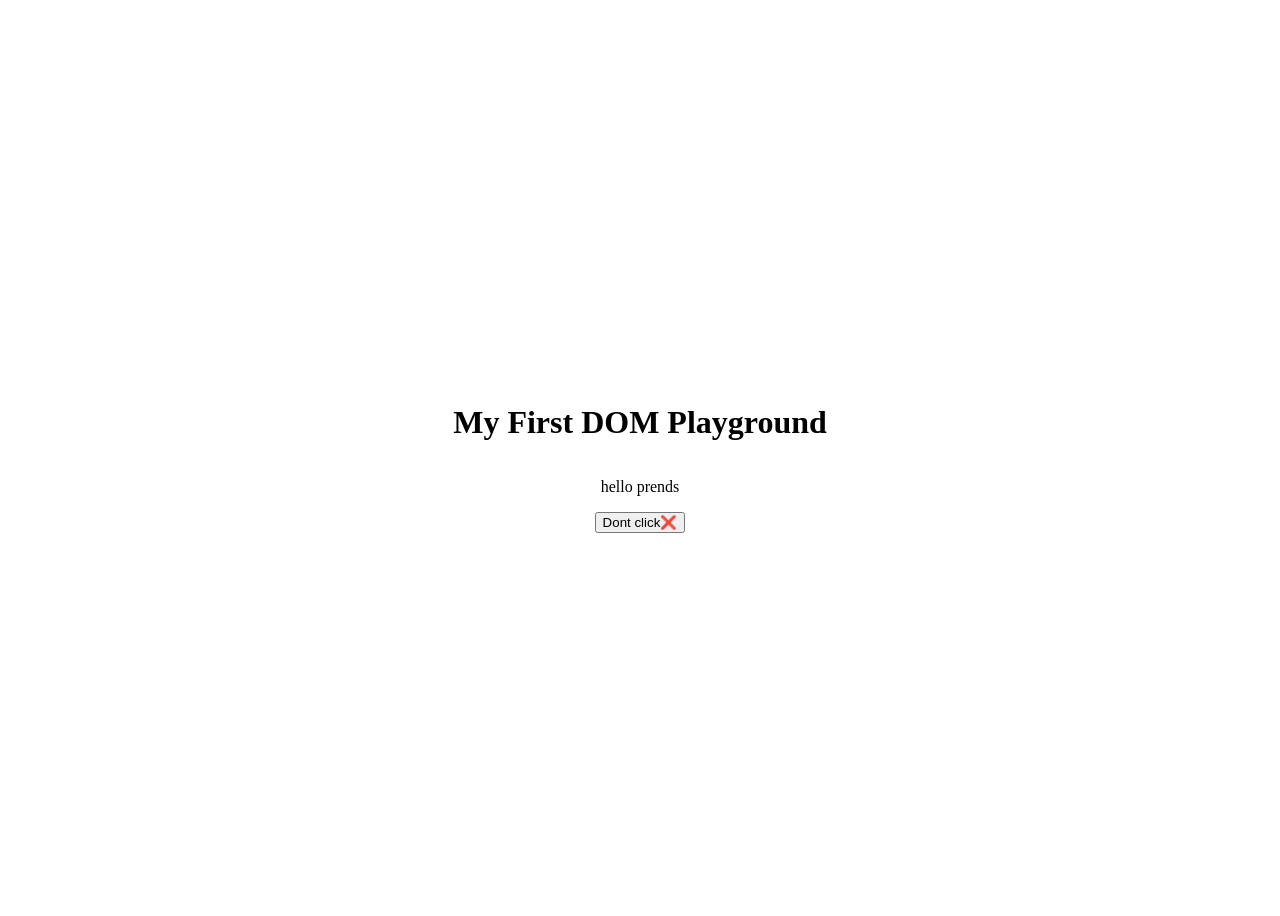
<file: DAY_01/index.html>
<!DOCTYPE html>
<html lang="en">
<head>
    <meta charset="UTF-8">
    <meta name="viewport" content="width=device-width, initial-scale=1.0">
    <title>Document</title>
    <link rel="stylesheet" href="style.css">
    <script src="script.js" defer></script>
</head>
<body>
    <div class="eg">
        <h1 id="tittle">My First DOM Playground</h1>

        <p id="p">hello prends</p>
        <button id="button">Click me</button>
    </div>
    
</body>
</html>
</file>
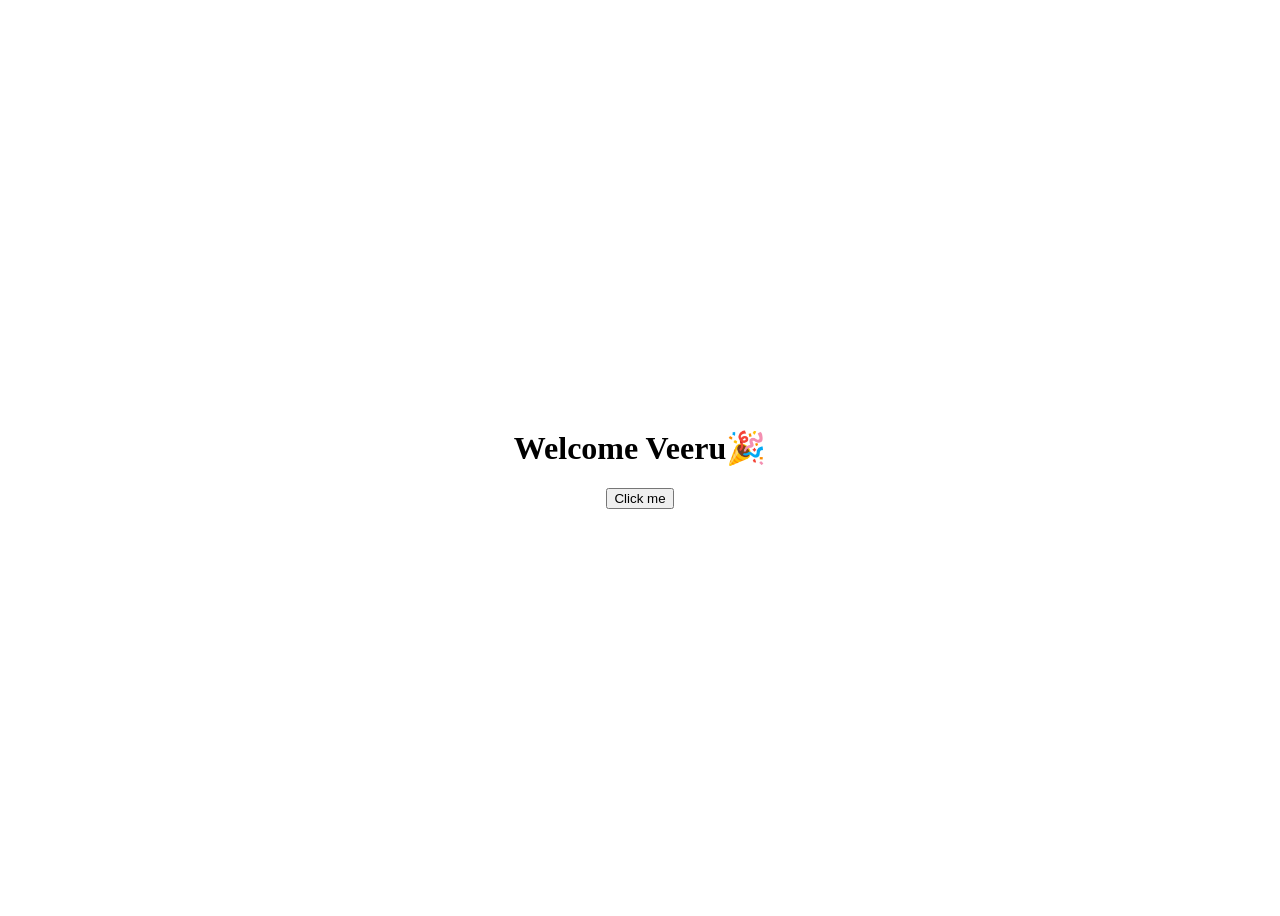
<file: DAY_02/index.html>
<!DOCTYPE html>
<html lang="en">
<head>
    <meta charset="UTF-8">
    <meta name="viewport" content="width=device-width, initial-scale=1.0">
    <title>Document</title>
    <link rel="stylesheet" href="style.css">
    <script src="script.js" defer></script>
</head>
<body>
    <h1 id="heading">Welcome Veeru🎉</h1>
    <button id="btn">Click me</button>
</body>
</html>
</file>
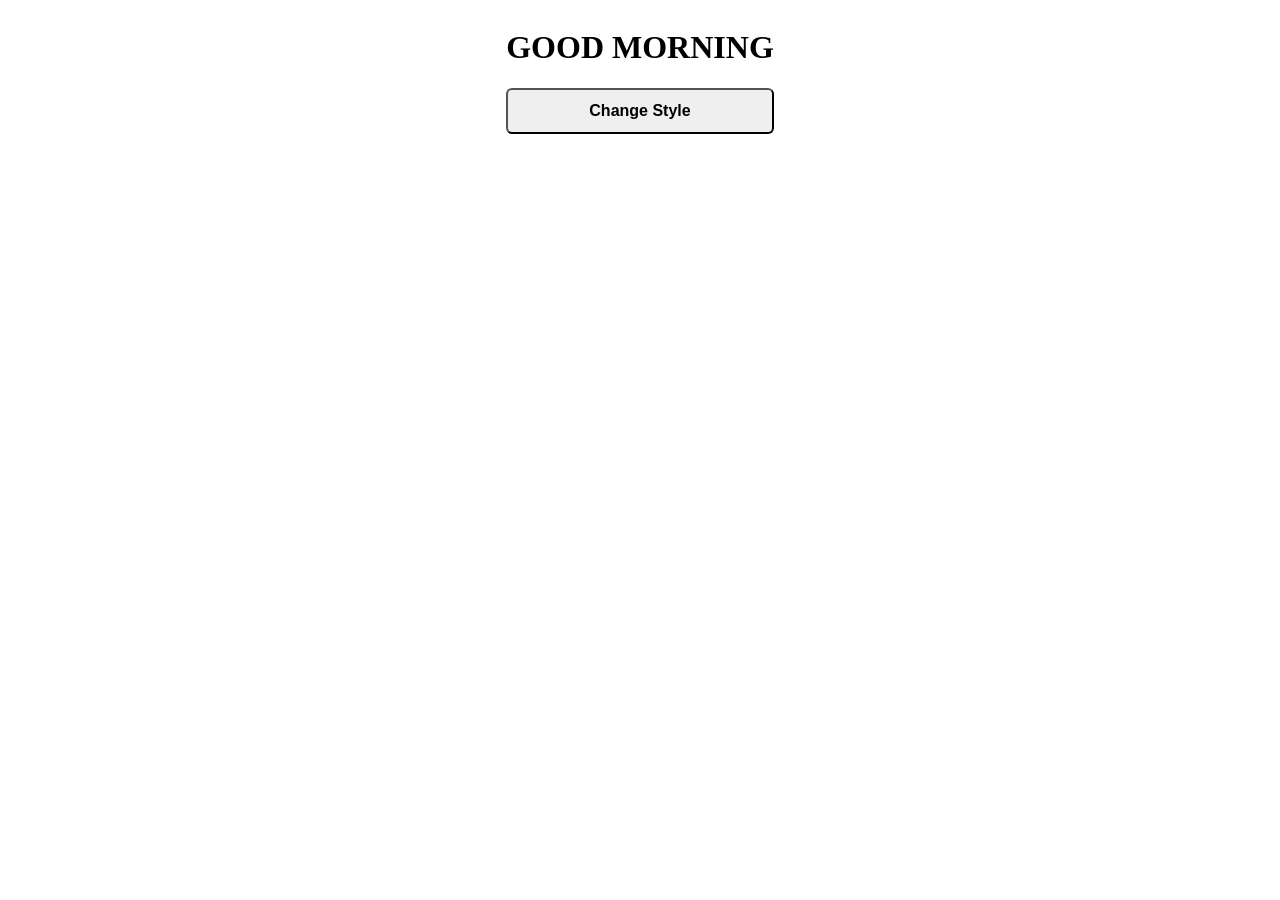
<file: DAY_03/index.html>
<!DOCTYPE html>
<html lang="en">
<head>
    <meta charset="UTF-8">
    <meta name="viewport" content="width=device-width, initial-scale=1.0">
    <title>Document</title>
    <link rel="stylesheet" href="style.css">
    <script src="script.js" defer></script>
</head>
<body>
    <h1 id="title">GOOD MORNING</h1>
    <button id="btn">Change Style</button>
</body>
</html>
</file>
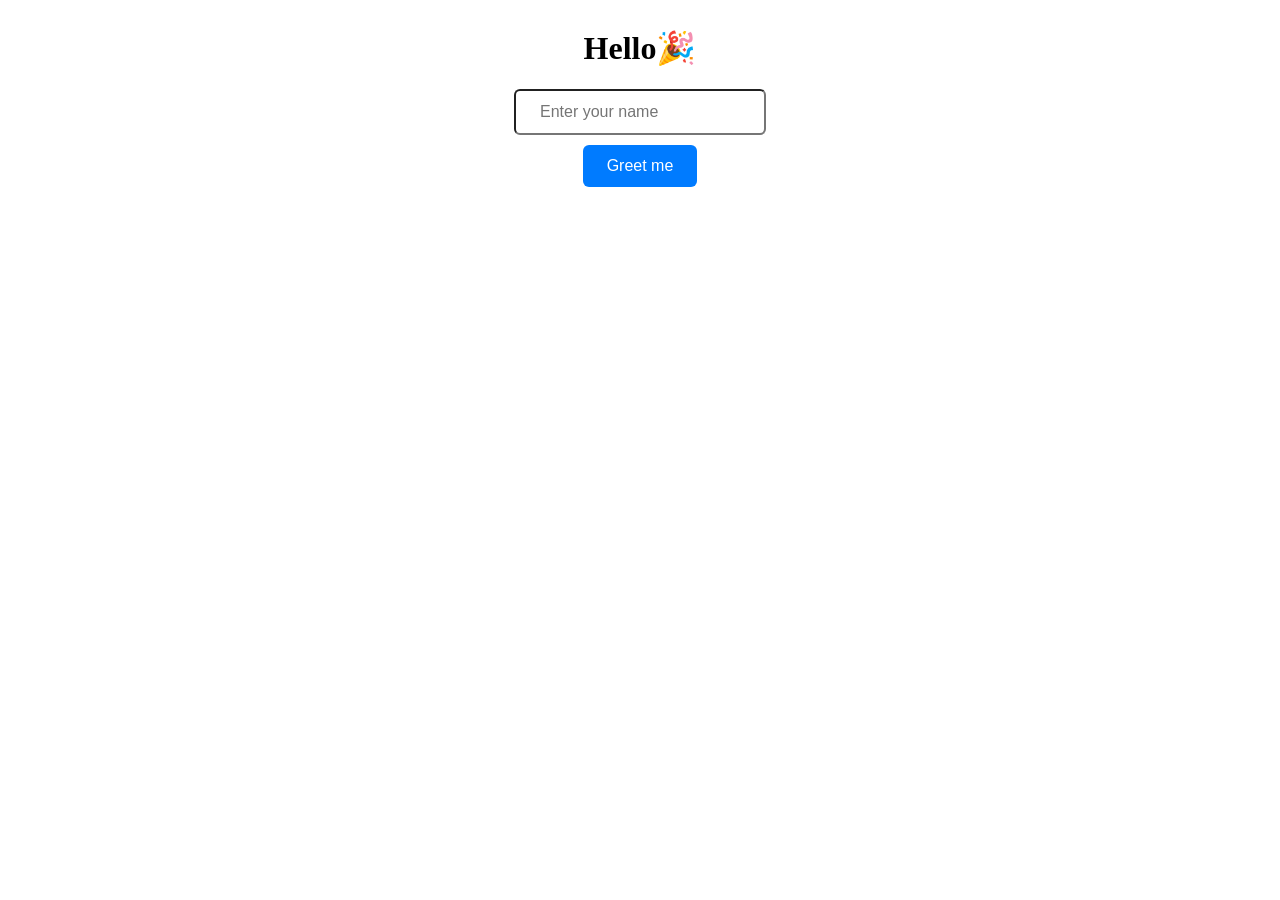
<file: DAY_04/index.html>
<!DOCTYPE html>
<html lang="en">
<head>
    <meta charset="UTF-8">
    <meta name="viewport" content="width=device-width, initial-scale=1.0">
    <title>Document</title>
    <link rel="stylesheet" href="style.css">
    <script src="script.js" defer></script>
</head>
<body>
    <h1 id="heading">Hello🎉</h1>
    <input id="textinput"
        type="text"
        placeholder="Enter your name">
    
    <button id="btn">Greet me</button>     
</body>
</html>
</file>
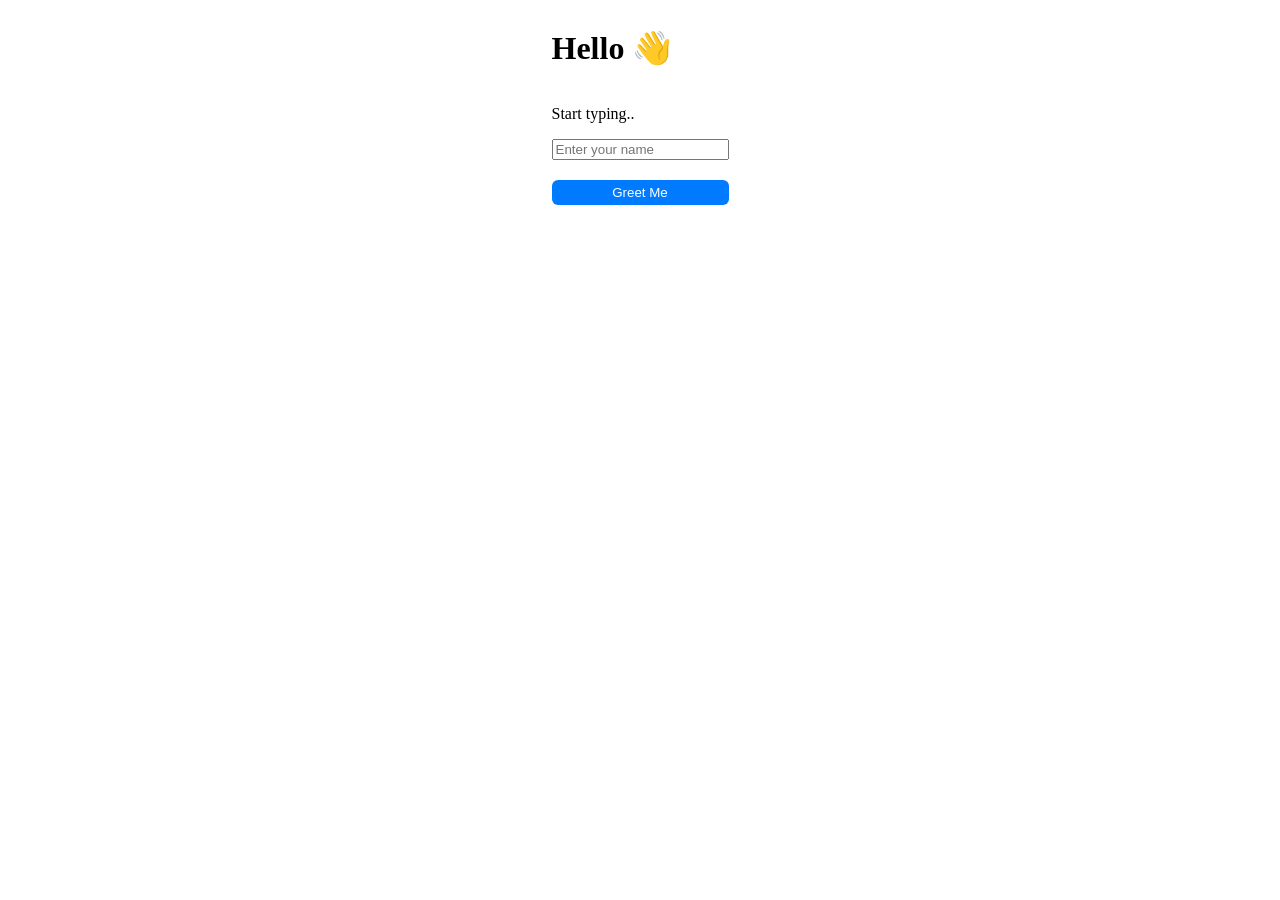
<file: DAY_05/index.html>
<!DOCTYPE html>
<html lang="en">
<head>
    <meta charset="UTF-8">
    <meta name="viewport" content="width=device-width, initial-scale=1.0">
    <title>Document</title>
    <link rel="stylesheet" href="style.css">
    <script src="script.js" defer></script>
</head>
<body>
    <h1 id="heading">Hello 👋</h1>
    <p id="p">Start typing..</p>
    <input
    id="inputtext"
    type="text";
    placeholder="Enter your name">
    
    <button id="btn">Greet Me</button>
</body>
</html>
</file>
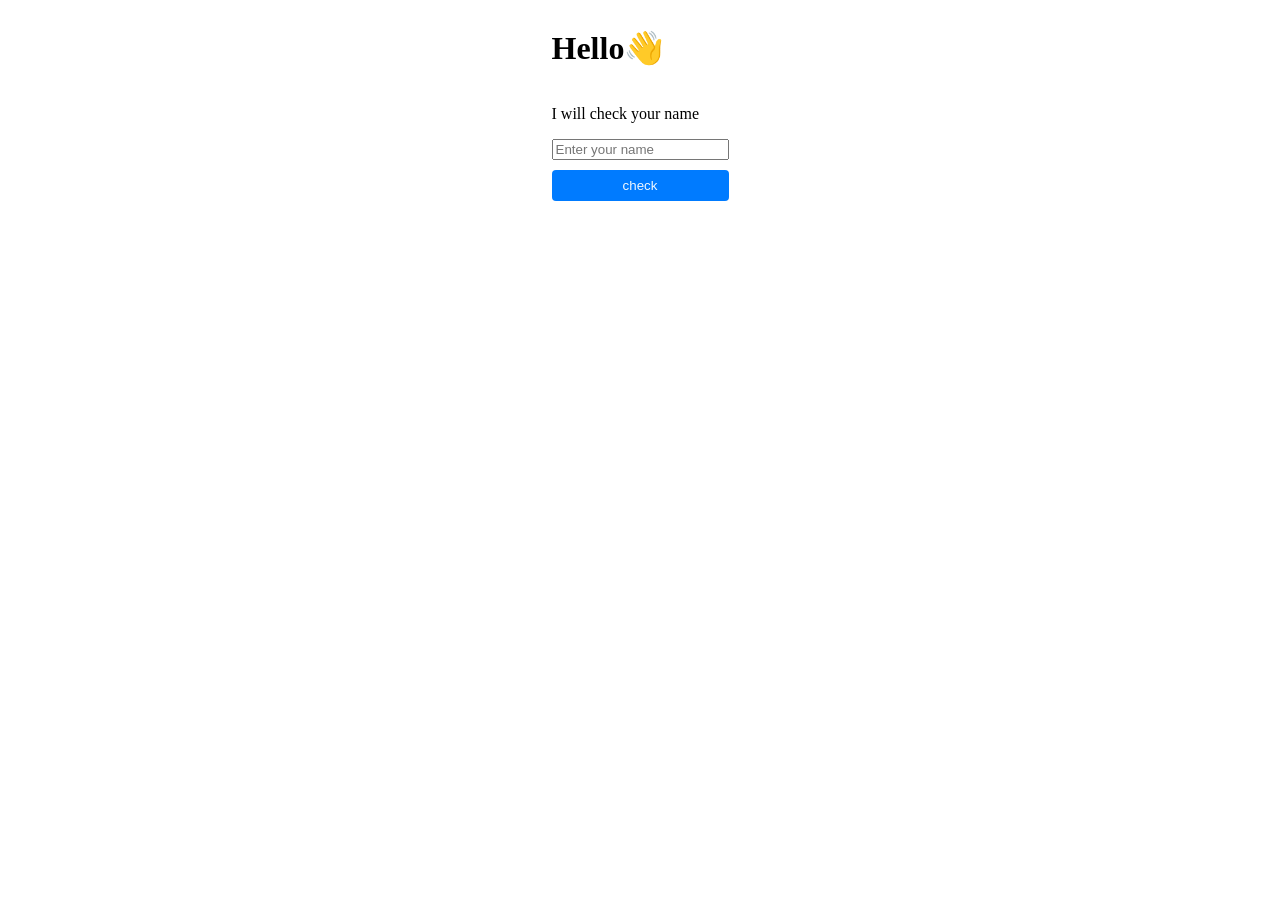
<file: DAY_07/index.html>
<!DOCTYPE html>
<html lang="en">
<head>
    <meta charset="UTF-8">
    <meta name="viewport" content="width=device-width, initial-scale=1.0">
    <title>Document</title>
    <link rel="stylesheet" href="style.css">
    <script src="script.js" defer></script>
</head>
<body>
    <h1 id="heading">Hello👋</h1>
    <p id="p">I will check your name</p>

    <input
    id="inputname"
    type="text"
    placeholder="Enter your name">

    <button id="btn">check</button>
</body>
</html>
</file>
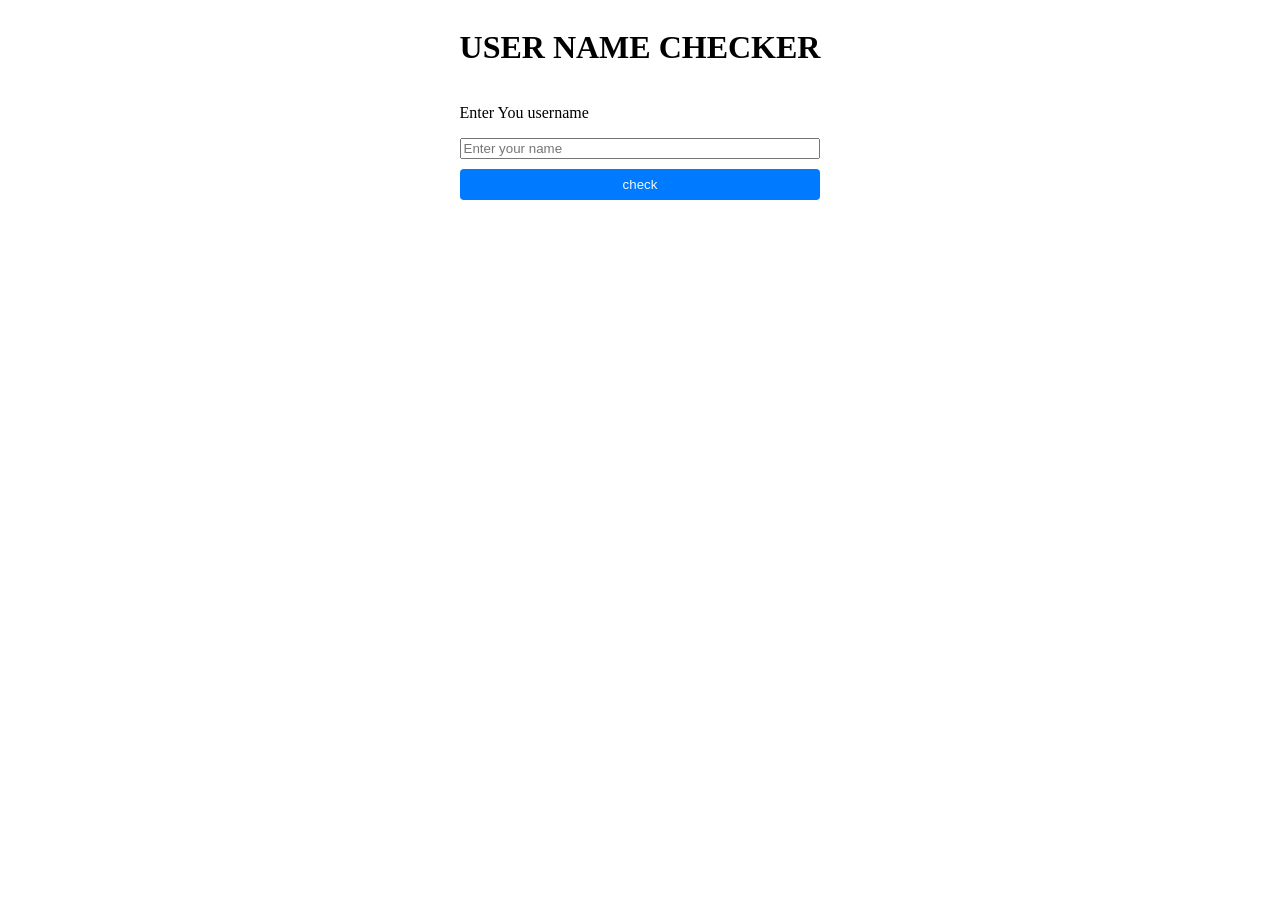
<file: DAY_08/index.html>
<!DOCTYPE html>
<html lang="en">
<head>
    <meta charset="UTF-8">
    <meta name="viewport" content="width=device-width, initial-scale=1.0">
    <title>Document</title>
    <link rel="stylesheet" href="style.css">
    <script src="script.js" defer></script>
</head>
<body>
    <h1 id="heading">USER NAME CHECKER</h1>
    <p id="p">Enter You username</p>

    <input
    id="inputname"
    type="text"
    placeholder="Enter your name">

    <button id="btn">check</button>
</body>
</html>
</file>
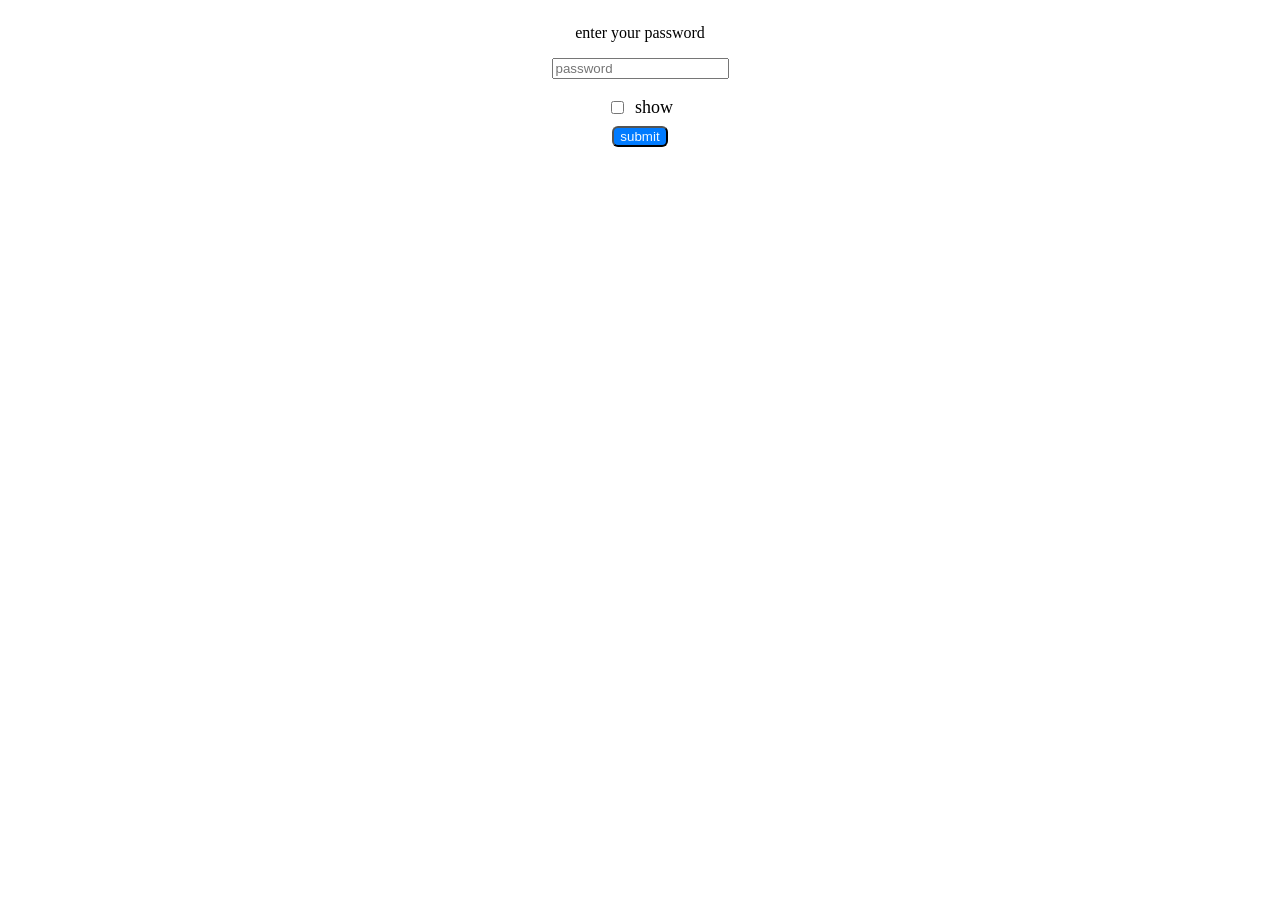
<file: DAY_09/index.html>
<!DOCTYPE html>
<html lang="en">
<head>
    <meta charset="UTF-8">
    <meta name="viewport" content="width=device-width, initial-scale=1.0">
    <title>Document</title>
    <link rel="stylesheet" href="style.css">
    <script src="script.js" defer></script>
</head>
<body>
    <p id="p">enter your password</p>
    <input id="pswd" type="password" placeholder="password">
    <br>
    <label class="show-pass">
        <input id="show" type="checkbox" >
        show
    </label>
    
    <button id="btn">submit</button>
</body>
</html>
</file>
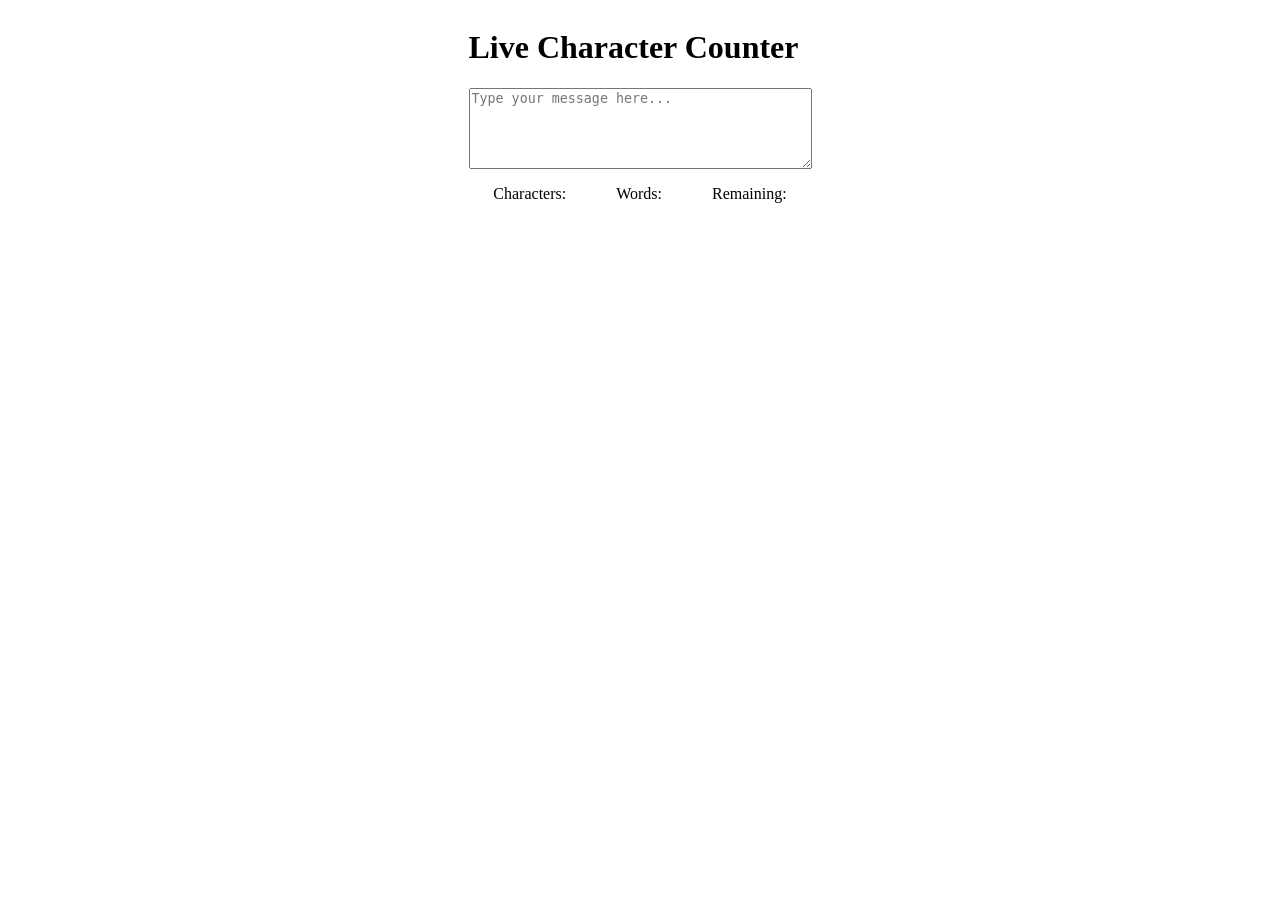
<file: DAY_10/index.html>
<!DOCTYPE html>
<html lang="en">
<head>
    <meta charset="UTF-8">
    <meta name="viewport" content="width=device-width, initial-scale=1.0">
    <title>Document</title>
    <link rel="stylesheet" href="style.css">
    <script src="script.js" defer></script>

</head>
<body>
    <h1>Live Character Counter</h1>
    <textarea id="input"  rows="5" cols="40" placeholder="Type your message here..."></textarea>
    <div class="id">
        <p id="p">Characters:</p>
        <p id="p1">Words:</p>
        <p id="p2">Remaining:</p>
    </div>
    
</body>
</html>
</file>
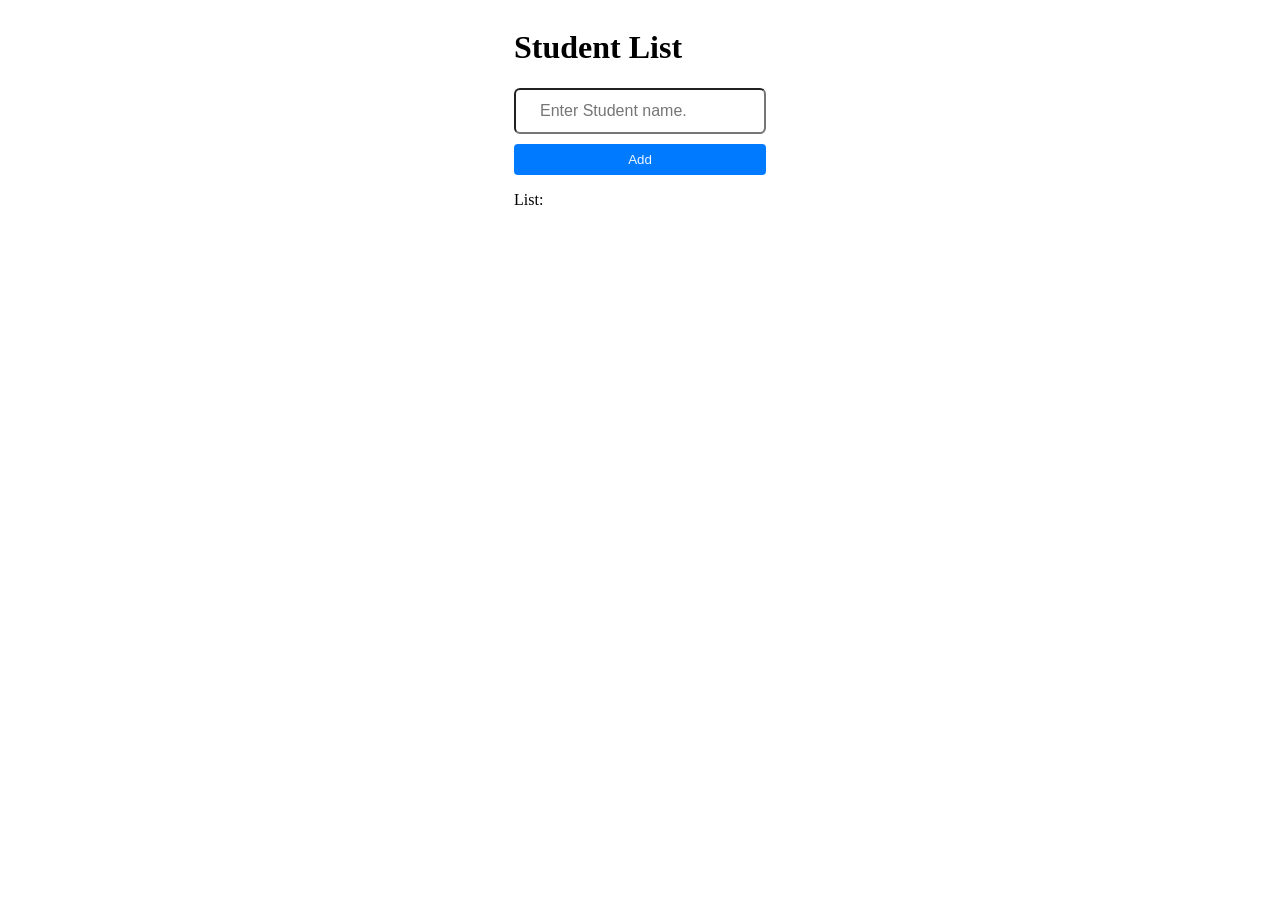
<file: DAY_12/index.html>
<!DOCTYPE html>
<html lang="en">
<head>
    <meta charset="UTF-8">
    <meta name="viewport" content="width=device-width, initial-scale=1.0">
    <title>Document</title>
    <link rel="stylesheet" href="style.css">
    <script src="script.js" defer></script>
</head>
<body>
    <h1 id="heading">Student List</h1>
    <input id="input" placeholder="Enter Student name.">
    <button id="btn">Add</button>
    <p id="p">List: </p>
</body>
</html>
</file>
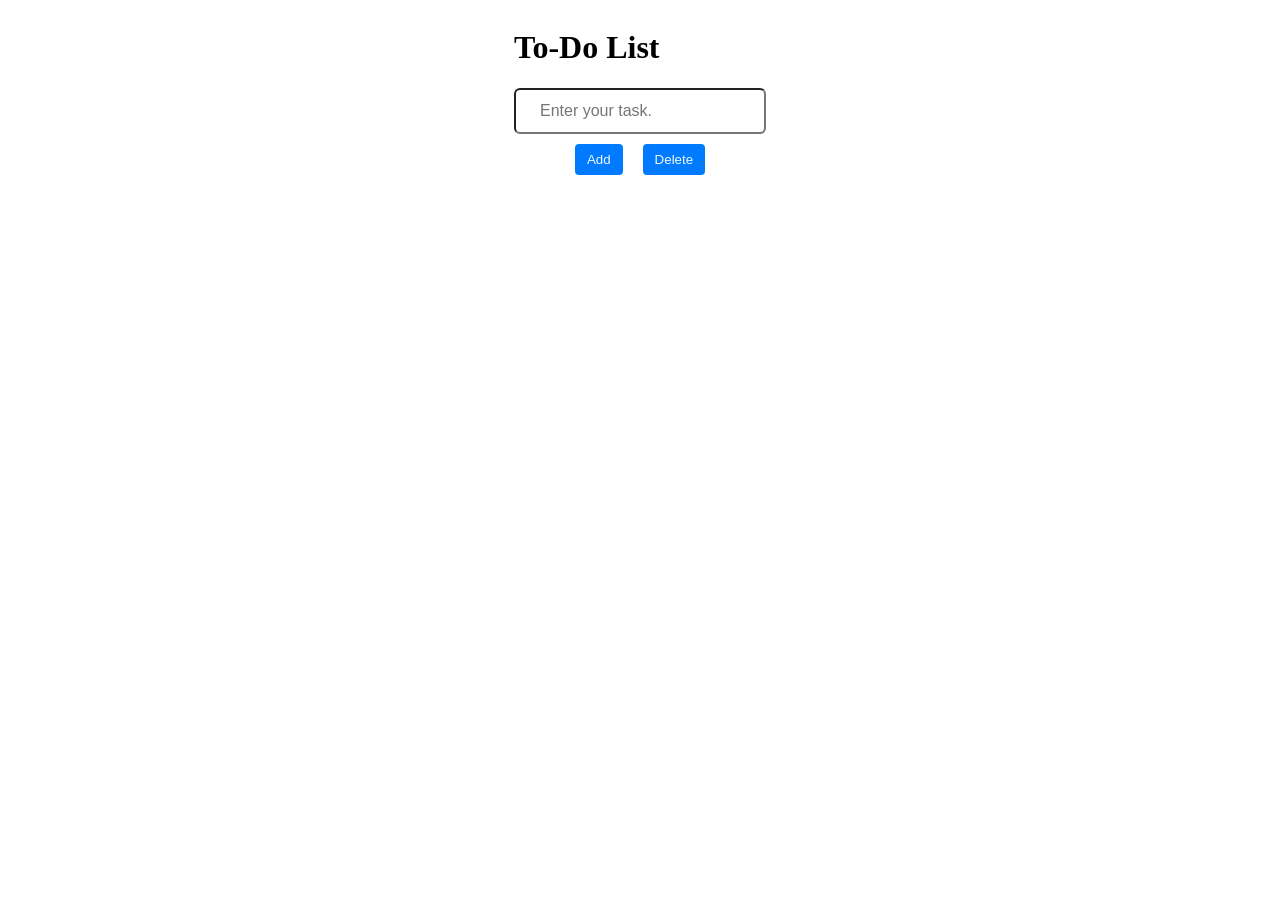
<file: DAY_13/index.html>
<!DOCTYPE html>
<html lang="en">
<head>
    <meta charset="UTF-8">
    <meta name="viewport" content="width=device-width, initial-scale=1.0">
    <title>Document</title>
    <link rel="stylesheet" href="style.css">
    <script src="script.js" defer></script>
</head>
<body>
    <h1 id="h">To-Do List</h1>
    <input id="input" placeholder="Enter your task.">
    <div class="btns">
         <button id="addbtn">Add</button>  
        <button id="delbtn">Delete</button>
    </div>
    <div id="tasks"></div>
    
    
</body>
</html>
</file>
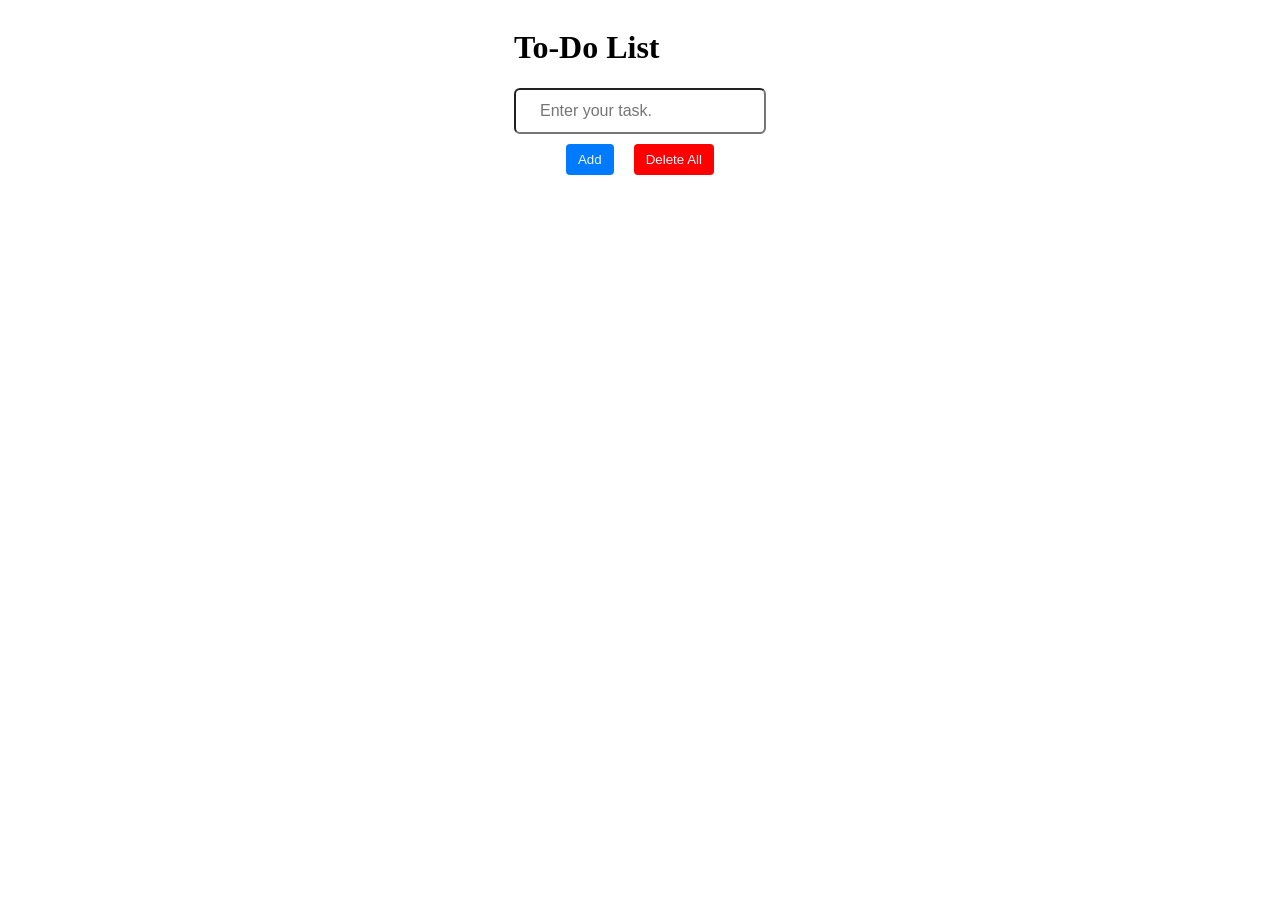
<file: DAY_14/index.html>
<!DOCTYPE html>
<html lang="en">
<head>
    <meta charset="UTF-8">
    <meta name="viewport" content="width=device-width, initial-scale=1.0">
    <title>Document</title>
    <link rel="stylesheet" href="style.css">
    <script src="script.js" defer></script>
</head>
<body>
    <h1 id="h">To-Do List</h1>
    <input id="input" placeholder="Enter your task.">
    <div class="btns">
         <button id="addbtn">Add</button>  
        <button id="delbtn">Delete All</button>
    </div>
    <div id="tasks"></div>
    
    
</body>
</html>
</file>
<file: DAY_01/style.css>
.eg{
    display: grid;
    place-items: center;
}
body{
    display: flex;
    flex-direction: column;
    justify-content: center;
    align-items: center;
    height: 100vh;
}
</file>
<file: DAY_02/style.css>
body{
    display:flex;
    align-items: center;
    justify-content: center;
    flex-direction: column;
    height:100vh;
}
</file>
<file: DAY_03/style.css>
body{
    display:grid;
    align-items: center;
    justify-content: center;
    flex-direction: column;
}
#btn{
    display: inline-flex;
  align-items: center;
  justify-content: center;
  padding: 12px 24px;
  font-size: 16px;
  font-weight: 600;
  border-radius: 6px;
  cursor: pointer;
  text-decoration: none;
  
  /* Step 3: Animation baseline */
  transition: background-color 0.2s ease, transform 0.1s ease, box-shadow 0.2s ease;
}
</file>
<file: DAY_04/style.css>
body{
    display: flex;
    align-items: center;
    justify-content: center;
    flex-direction: column;
    
    
    
    
}
#btn{
    display: inline-flex;
    justify-content: center;
    align-items: center;
    padding:12px 24px;
    font-size: 16px;
    border-radius: 6px;
    cursor:pointer;
    text-decoration: none;
    
    margin-top: 10px;
    background-color: #007bff; /* Primary blue background */
    color: #ffffff;            /* White text color */
    border: none;              /* Removes default browser border */
            /* Spacing inside the button */
       
}
#textinput{
    display: inline-flex;
    justify-content: center;
    align-items: center;
    padding:12px 24px;
    font-size: 16px;
    border-radius: 6px;
    
    text-decoration: none;
}
</file>
<file: DAY_05/style.css>
body{
    display: grid;
    align-items: center;
    justify-content: center;
    flex-direction: column;
}
#btn{
    display: flex;
    justify-content: center;
    align-items: center;
    cursor: pointer;
    border-radius: 6px;
    margin-top: 20px;
    margin-bottom: 10px;
    padding: 5px 7px;
    background-color: #007bff; /* Primary blue background */
    color: #ffffff;            /* White text color */
    border: none;        


}
#textinput{
    display: inline-flex;
    justify-content: center;
    align-items: center;
    padding:12px 24px;
    font-size: 16px;
    border-radius: 6px;
    
    text-decoration: none;
}
</file>
<file: DAY_07/style.css>
body{
    display: grid;
    justify-content: center;
    align-items: center;
    flex-direction: column;
}
#btn{
    display: flex;
    justify-content: center;
    align-items: center;
    padding: 8px 12px;
    margin-top: 10px;
    cursor: pointer;
    
    border-radius: 4px;
    background-color: #007bff;
    color: aliceblue;
    border: none;
}
#inputtext{
    display: flex;
    align-items: center;
    justify-content: center;
    border-radius: 6px;
    padding: 12px 24px;
    font-size: 16px;

}
</file>
<file: DAY_08/style.css>
body{
    display: grid;
    justify-content: center;
    align-items: center;
    flex-direction: column;
}
#btn{
    display: flex;
    justify-content: center;
    align-items: center;
    padding: 8px 12px;
    margin-top: 10px;
    cursor: pointer;
    
    border-radius: 4px;
    background-color: #007bff;
    color: aliceblue;
    border: none;
}
#inputtext{
    display: flex;
    align-items: center;
    justify-content: center;
    border-radius: 6px;
    padding: 12px 24px;
    font-size: 16px;

}
</file>
<file: DAY_09/style.css>
body{
    display:flex;
    align-items: center;
    justify-content: center;
    flex-direction: column;
}
.show-pass{
    display:flex;
    align-items: center;
    gap:8px;
    font-size:18px;
}
#btn{
    margin-top: 8px;
    color: aliceblue;
    background-color: #007bff;
    border-radius: 6px;
    
}
</file>
<file: DAY_10/style.css>
body{
    display: grid;
    align-items: center;
    justify-content: center;
}
#p{
    display: flex;
    justify-content: center;
    align-items: center;
}
#p1{
    display: flex;
    justify-content: center;
    align-items: center;
    margin-left: 50px;
    
}
.id{
    display: flex;
    justify-content: center;
    align-items: center;
    
    
}
#p2{
    margin-left: 50px;
}
</file>
<file: DAY_12/style.css>
body{
    display:grid;
    align-items: center;
    justify-content: center;
    flex-direction: column;
}
#btn{
    display: flex;
    justify-content: center;
    align-items: center;
    padding: 8px 12px;
    margin-top: 10px;
    cursor: pointer;
    
    border-radius: 4px;
    background-color: #007bff;
    color: aliceblue;
    border: none;
}
#input{
    display: flex;
    align-items: center;
    justify-content: center;
    border-radius: 6px;
    padding: 12px 24px;
    font-size: 16px;

}
#p {
    white-space: pre-line;
}
</file>
<file: DAY_13/style.css>
body{
    align-items: center;
    justify-content: center;
    display: grid;
    flex-direction: column;
}
.completed{
    display:flex;
    align-items: center;
    gap:8px;
    font-size:18px;
}
#addbtn{
    display: flex;
    justify-content: center;
    align-items: center;
    padding: 8px 12px;
    margin-top: 10px;
    cursor: pointer;
    
    border-radius: 4px;
    background-color: #007bff;
    color: aliceblue;
    border: none;

}
#delbtn{
    display: flex;
    justify-content: center;
    align-items: center;
    padding: 8px 12px;
    margin-top: 10px;
    cursor: pointer;
    
    border-radius: 4px;
    background-color: #007bff;
    color: aliceblue;
    border: none;
    margin-left: 20px;
}
#input{
    display: flex;
    align-items: center;
    justify-content: center;
    border-radius: 6px;
    padding: 12px 24px;
    font-size: 16px;

}
#p {
    white-space: pre-line;
}
.btns{
    display: flex;
    justify-content: center;
    align-items: center;
    margin-bottom: 20px;
    
}
</file>
<file: DAY_14/style.css>
body{
    align-items: center;
    justify-content: center;
    display: grid;
    flex-direction: column;
}
.completed{
    display:flex;
    align-items: center;
    gap:8px;
    font-size:18px;
}
#addbtn{
    display: flex;
    justify-content: center;
    align-items: center;
    padding: 8px 12px;
    margin-top: 10px;
    cursor: pointer;
    
    border-radius: 4px;
    background-color: #007bff;
    color: aliceblue;
    border: none;

}
#delbtn{
    display: flex;
    justify-content: center;
    align-items: center;
    padding: 8px 12px;
    margin-top: 10px;
    cursor: pointer;
    
    border-radius: 4px;
    background-color: red;
    color: aliceblue;
    border: none;
    margin-left: 20px;
}
#input{
    display: flex;
    align-items: center;
    justify-content: center;
    border-radius: 6px;
    padding: 12px 24px;
    font-size: 16px;

}
#p {
    white-space: pre-line;
}
.btns{
    display: flex;
    justify-content: center;
    align-items: center;
    margin-bottom: 20px;
    
}
#btn{
    
  background-color: #007bff;
  color: white;
  padding: 10px 20px;
  border: none;
  border-radius: 5px;
  cursor: pointer;
  font-size: 16px;
}


.btn:hover {
  background-color: #0056b3;
  
}
</file>
